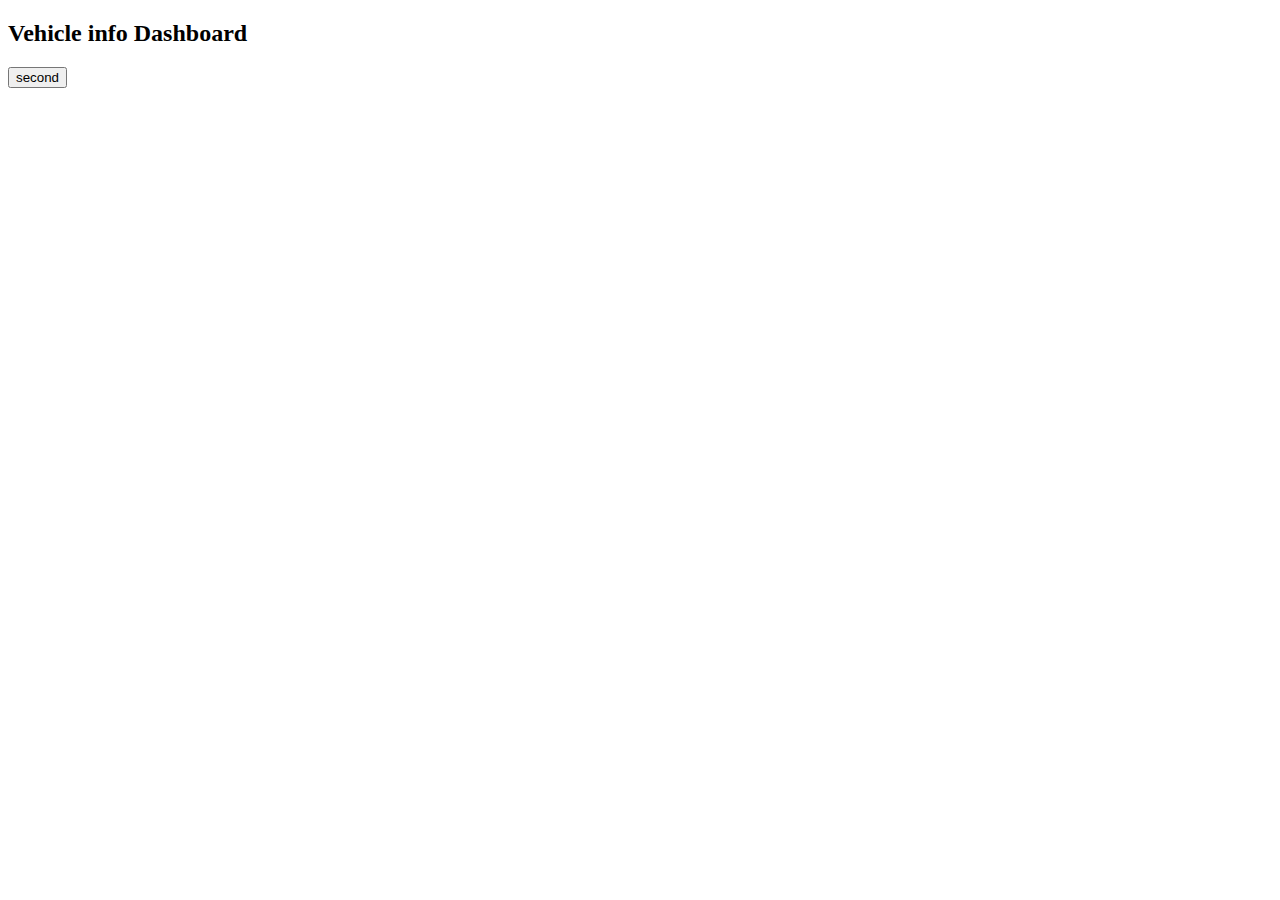
<file: templates/main.html>
<!DOCTYPE html>
<html>
<head>
 <title>Title</title>
</head>
<body>
    <h2>Vehicle info Dashboard</h2>
    <p>
    <form action="/second" method="post">
        <input type="submit" value="second">
    </form>
    </p>
</body>
</html>
</file>
